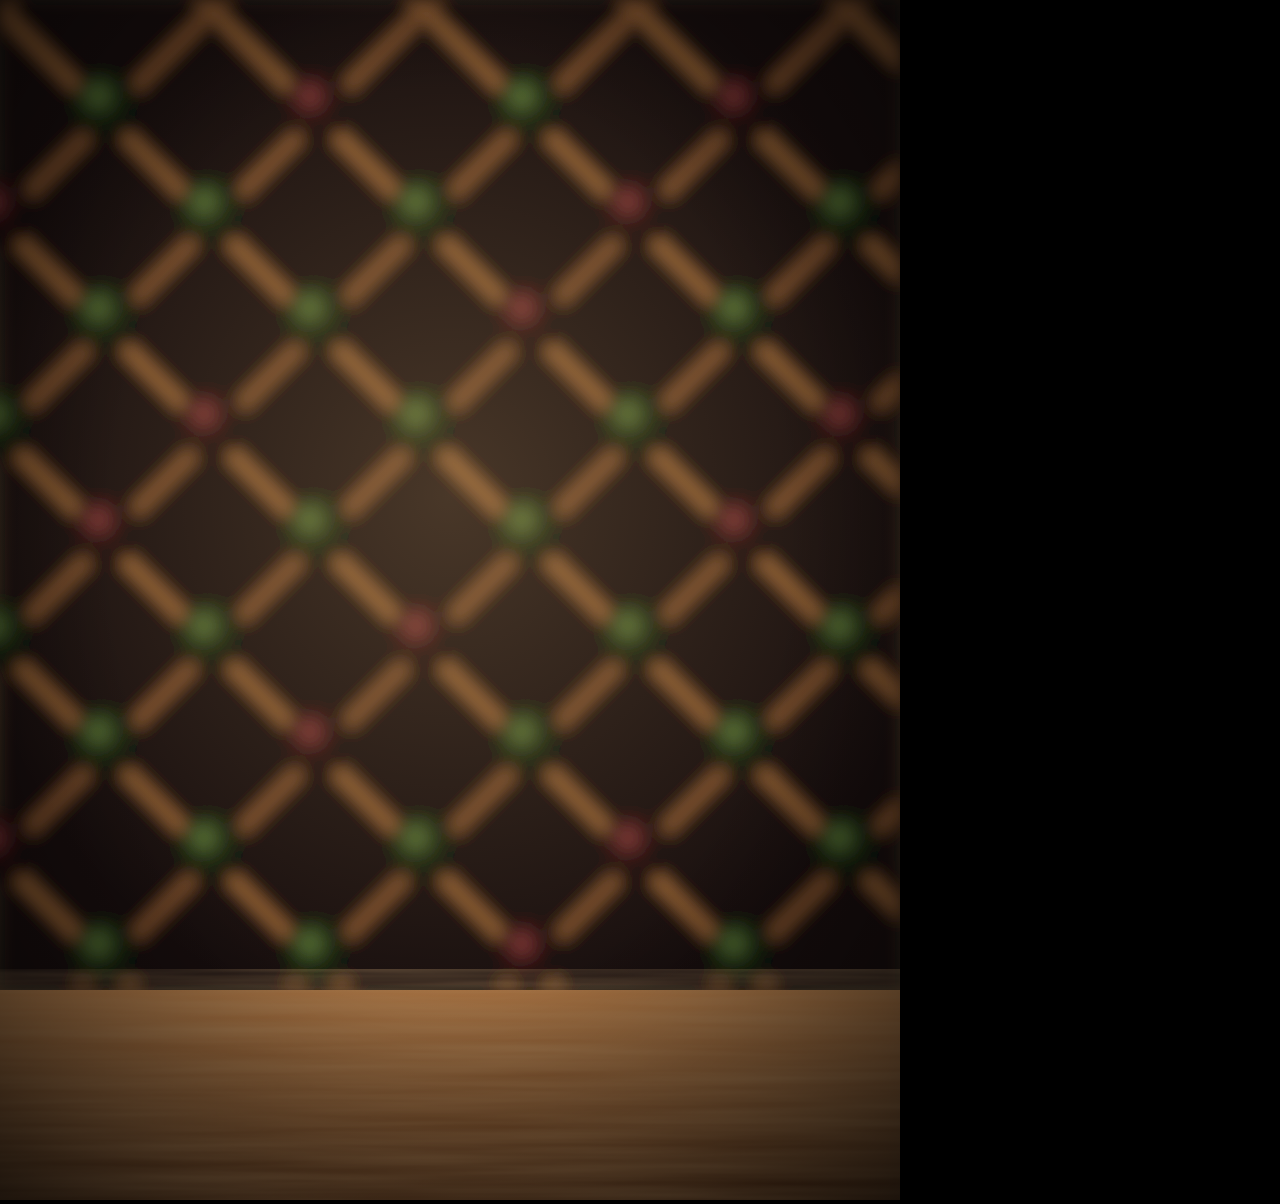
<file: outils/fonds/casier-bois.html>
<!doctype html><html><body style="margin:0;background:#000">
<svg width="900" height="1200" viewBox="0 0 900 1200" xmlns="http://www.w3.org/2000/svg">
<defs>
  <linearGradient id="fond" x1="0" y1="0" x2="0" y2="1"><stop offset="0" stop-color="#2a1a10"/><stop offset=".6" stop-color="#4a2e19"/><stop offset="1" stop-color="#1a100a"/></linearGradient>
  <radialGradient id="cul" cx="38%" cy="35%" r="65%"><stop offset="0" stop-color="#5d7a3a"/><stop offset=".45" stop-color="#1d2a12"/><stop offset="1" stop-color="#070a04"/></radialGradient>
  <radialGradient id="culR" cx="38%" cy="35%" r="65%"><stop offset="0" stop-color="#8a3a3a"/><stop offset=".45" stop-color="#2a0e10"/><stop offset="1" stop-color="#080304"/></radialGradient>
  <pattern id="losanges" width="150" height="150" patternUnits="userSpaceOnUse" patternTransform="rotate(45)">
    <rect width="150" height="150" fill="#140c07"/>
    <rect x="0" y="0" width="150" height="14" fill="#8a5a32"/><rect x="0" y="0" width="14" height="150" fill="#7a4e2a"/>
  </pattern>
  <radialGradient id="halo" cx="50%" cy="50%" r="55%"><stop offset="0" stop-color="#ffcf8a" stop-opacity=".22"/><stop offset="1" stop-color="#ffcf8a" stop-opacity="0"/></radialGradient>
  <filter id="flou"><feGaussianBlur stdDeviation="8"/></filter>
  <filter id="veines"><feTurbulence type="fractalNoise" baseFrequency=".003 .08" numOctaves="3" seed="5"/><feColorMatrix values="0 0 0 0 .4  0 0 0 0 .25  0 0 0 0 .12  0 0 0 .45 0"/></filter>
  <linearGradient id="plateau" x1="0" y1="0" x2="0" y2="1"><stop offset="0" stop-color="#a06b3c"/><stop offset="1" stop-color="#4a2c16"/></linearGradient>
  <radialGradient id="vignette" cx="50%" cy="45%" r="75%"><stop offset=".5" stop-color="#000" stop-opacity="0"/><stop offset="1" stop-color="#000" stop-opacity=".7"/></radialGradient>
</defs>
<rect width="900" height="1200" fill="url(#fond)"/>
<g filter="url(#flou)">
  <rect width="900" height="990" fill="url(#losanges)"/>
  <g>
    <circle cx="106" cy="106" r="34" fill="url(#cul)"/><circle cx="318" cy="106" r="34" fill="url(#culR)"/><circle cx="530" cy="106" r="34" fill="url(#cul)"/><circle cx="742" cy="106" r="34" fill="url(#culR)"/>
    <circle cx="0" cy="212" r="34" fill="url(#culR)"/><circle cx="212" cy="212" r="34" fill="url(#cul)"/><circle cx="424" cy="212" r="34" fill="url(#cul)"/><circle cx="636" cy="212" r="34" fill="url(#culR)"/><circle cx="848" cy="212" r="34" fill="url(#cul)"/>
    <circle cx="106" cy="318" r="34" fill="url(#cul)"/><circle cx="318" cy="318" r="34" fill="url(#cul)"/><circle cx="530" cy="318" r="34" fill="url(#culR)"/><circle cx="742" cy="318" r="34" fill="url(#cul)"/>
    <circle cx="0" cy="424" r="34" fill="url(#cul)"/><circle cx="212" cy="424" r="34" fill="url(#culR)"/><circle cx="424" cy="424" r="34" fill="url(#cul)"/><circle cx="636" cy="424" r="34" fill="url(#cul)"/><circle cx="848" cy="424" r="34" fill="url(#culR)"/>
    <circle cx="106" cy="530" r="34" fill="url(#culR)"/><circle cx="318" cy="530" r="34" fill="url(#cul)"/><circle cx="530" cy="530" r="34" fill="url(#cul)"/><circle cx="742" cy="530" r="34" fill="url(#culR)"/>
    <circle cx="0" cy="636" r="34" fill="url(#cul)"/><circle cx="212" cy="636" r="34" fill="url(#cul)"/><circle cx="424" cy="636" r="34" fill="url(#culR)"/><circle cx="636" cy="636" r="34" fill="url(#cul)"/><circle cx="848" cy="636" r="34" fill="url(#cul)"/>
    <circle cx="106" cy="742" r="34" fill="url(#cul)"/><circle cx="318" cy="742" r="34" fill="url(#culR)"/><circle cx="530" cy="742" r="34" fill="url(#cul)"/><circle cx="742" cy="742" r="34" fill="url(#cul)"/>
    <circle cx="0" cy="848" r="34" fill="url(#culR)"/><circle cx="212" cy="848" r="34" fill="url(#cul)"/><circle cx="424" cy="848" r="34" fill="url(#cul)"/><circle cx="636" cy="848" r="34" fill="url(#culR)"/><circle cx="848" cy="848" r="34" fill="url(#cul)"/>
    <circle cx="106" cy="954" r="34" fill="url(#cul)"/><circle cx="318" cy="954" r="34" fill="url(#cul)"/><circle cx="530" cy="954" r="34" fill="url(#culR)"/><circle cx="742" cy="954" r="34" fill="url(#cul)"/>
  </g>
</g>
<rect width="900" height="990" fill="url(#halo)"/>
<rect y="990" width="900" height="210" fill="url(#plateau)"/>
<rect y="990" width="900" height="210" filter="url(#veines)"/>
<rect width="900" height="1200" fill="url(#vignette)"/>
</svg></body></html>
</file>
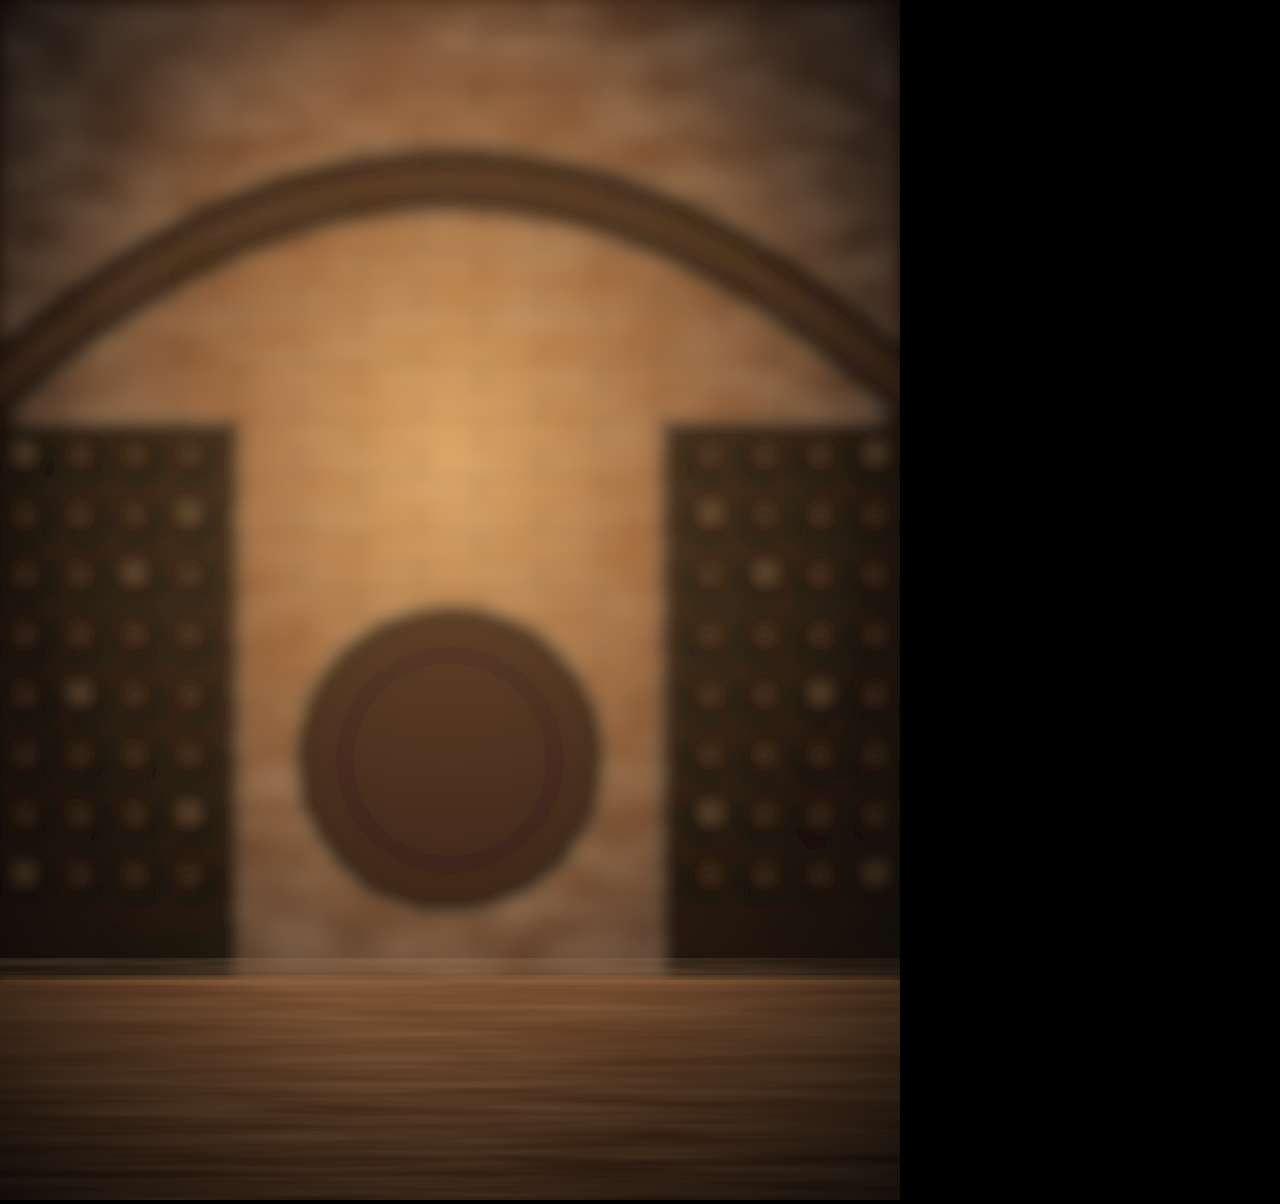
<file: outils/fonds/cave-voutee.html>
<!doctype html><html><body style="margin:0;background:#000">
<svg width="900" height="1200" viewBox="0 0 900 1200" xmlns="http://www.w3.org/2000/svg">
<defs>
  <radialGradient id="lumiere" cx="50%" cy="38%" r="70%"><stop offset="0" stop-color="#e2a35c"/><stop offset=".35" stop-color="#8a4f26"/><stop offset=".75" stop-color="#2e1a10"/><stop offset="1" stop-color="#120a06"/></radialGradient>
  <filter id="pierre" x="0" y="0" width="100%" height="100%"><feTurbulence type="fractalNoise" baseFrequency=".012 .03" numOctaves="4" seed="7"/><feColorMatrix values="0 0 0 0 .55  0 0 0 0 .38  0 0 0 0 .24  0 0 0 .55 0"/></filter>
  <radialGradient id="halo" cx="50%" cy="48%" r="50%"><stop offset="0" stop-color="#f0b46a" stop-opacity=".28"/><stop offset="1" stop-color="#f0b46a" stop-opacity="0"/></radialGradient>
  <filter id="flou"><feGaussianBlur stdDeviation="9"/></filter>
  <filter id="flou2"><feGaussianBlur stdDeviation="3"/></filter>
  <pattern id="briques" width="120" height="56" patternUnits="userSpaceOnUse"><rect width="120" height="56" fill="none"/><path d="M0 0.5h120M0 28.5h120M60 0v28M0 28v28M120 28v28" stroke="#1a0e08" stroke-width="3" opacity=".55"/></pattern>
  <radialGradient id="bouteilleFond" cx="40%" cy="40%" r="60%"><stop offset="0" stop-color="#6d4a2a"/><stop offset=".5" stop-color="#1b120b"/><stop offset="1" stop-color="#0b0705"/></radialGradient>
  <linearGradient id="bois" x1="0" y1="0" x2="0" y2="1"><stop offset="0" stop-color="#6e4325"/><stop offset="1" stop-color="#2b170b"/></linearGradient>
  <filter id="veines"><feTurbulence type="fractalNoise" baseFrequency=".004 .09" numOctaves="3" seed="2"/><feColorMatrix values="0 0 0 0 .35  0 0 0 0 .2  0 0 0 0 .1  0 0 0 .5 0"/></filter>
  <radialGradient id="vignette" cx="50%" cy="45%" r="75%"><stop offset=".55" stop-color="#000" stop-opacity="0"/><stop offset="1" stop-color="#000" stop-opacity=".75"/></radialGradient>
</defs>
<rect width="900" height="1200" fill="url(#lumiere)"/>
<g filter="url(#flou)">
  <rect width="900" height="980" filter="url(#pierre)"/>
  <rect width="900" height="980" fill="url(#briques)"/>
  <!-- voûte -->
  <path d="M-40 980 V420 Q450 -60 940 420 V980" fill="none" stroke="#24150c" stroke-width="70" opacity=".8"/>
  <path d="M-40 980 V420 Q450 -60 940 420 V980" fill="none" stroke="#b07a4a" stroke-width="6" opacity=".35"/>
  <!-- casiers latéraux : culs de bouteilles -->
  <g id="casier">
    <rect x="-10" y="420" width="250" height="560" fill="#1c110a" opacity=".85"/>
    <g fill="url(#bouteilleFond)">
      <circle cx="30" cy="460" r="22"/><circle cx="85" cy="460" r="22"/><circle cx="140" cy="460" r="22"/><circle cx="195" cy="460" r="22"/>
      <circle cx="30" cy="520" r="22"/><circle cx="85" cy="520" r="22"/><circle cx="140" cy="520" r="22"/><circle cx="195" cy="520" r="22"/>
      <circle cx="30" cy="580" r="22"/><circle cx="85" cy="580" r="22"/><circle cx="140" cy="580" r="22"/><circle cx="195" cy="580" r="22"/>
      <circle cx="30" cy="640" r="22"/><circle cx="85" cy="640" r="22"/><circle cx="140" cy="640" r="22"/><circle cx="195" cy="640" r="22"/>
      <circle cx="30" cy="700" r="22"/><circle cx="85" cy="700" r="22"/><circle cx="140" cy="700" r="22"/><circle cx="195" cy="700" r="22"/>
      <circle cx="30" cy="760" r="22"/><circle cx="85" cy="760" r="22"/><circle cx="140" cy="760" r="22"/><circle cx="195" cy="760" r="22"/>
      <circle cx="30" cy="820" r="22"/><circle cx="85" cy="820" r="22"/><circle cx="140" cy="820" r="22"/><circle cx="195" cy="820" r="22"/>
      <circle cx="30" cy="880" r="22"/><circle cx="85" cy="880" r="22"/><circle cx="140" cy="880" r="22"/><circle cx="195" cy="880" r="22"/>
    </g>
    <g fill="#f3c98a" opacity=".55"><circle cx="24" cy="452" r="4"/><circle cx="134" cy="572" r="4"/><circle cx="79" cy="692" r="4"/><circle cx="189" cy="812" r="4"/><circle cx="24" cy="872" r="4"/><circle cx="189" cy="512" r="4"/></g>
  </g>
  <use href="#casier" transform="translate(900 0) scale(-1 1)"/>
  <!-- tonneau du fond -->
  <ellipse cx="450" cy="760" rx="150" ry="150" fill="#3a2212"/>
  <ellipse cx="450" cy="760" rx="150" ry="150" fill="none" stroke="#120a05" stroke-width="10"/>
  <ellipse cx="450" cy="760" rx="105" ry="105" fill="none" stroke="#120a05" stroke-width="6" opacity=".7"/>
</g>
<!-- halo chaud derrière le sujet -->
<rect width="900" height="980" fill="url(#halo)"/>
<!-- plateau en bois où pose la bouteille -->
<rect y="980" width="900" height="220" fill="url(#bois)"/>
<rect y="980" width="900" height="220" filter="url(#veines)"/>
<rect y="976" width="900" height="8" fill="#9a6a40" opacity=".6" filter="url(#flou2)"/>
<rect width="900" height="1200" fill="url(#vignette)"/>
</svg></body></html>
</file>
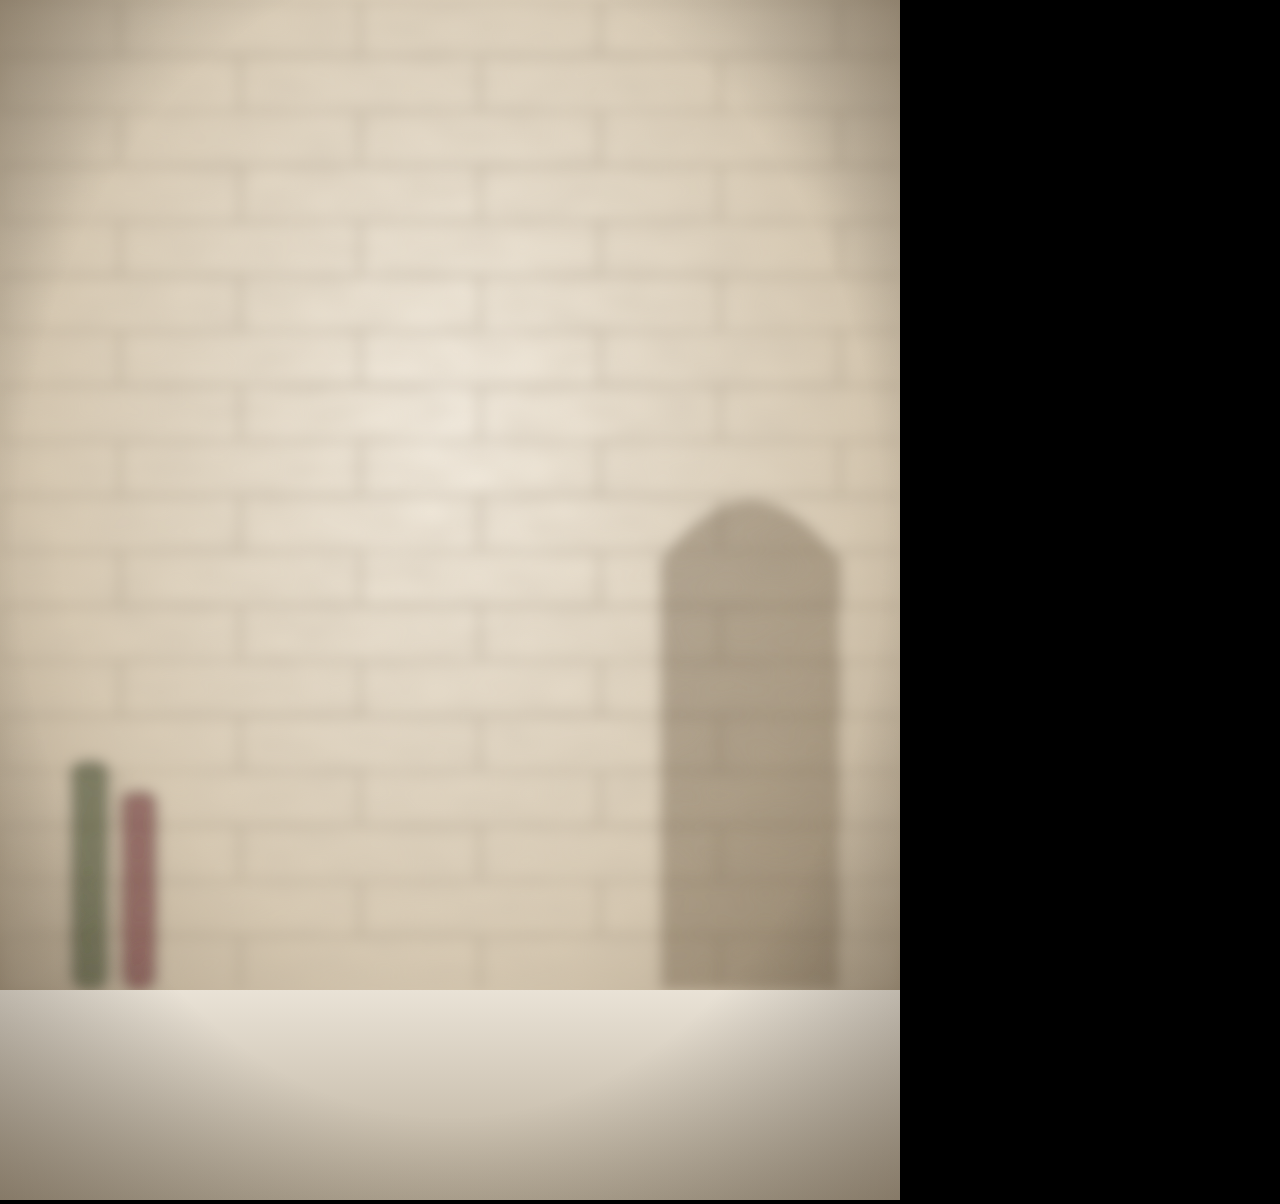
<file: outils/fonds/pierre-claire.html>
<!doctype html><html><body style="margin:0;background:#000">
<svg width="900" height="1200" viewBox="0 0 900 1200" xmlns="http://www.w3.org/2000/svg">
<defs>
  <radialGradient id="jour" cx="50%" cy="35%" r="75%"><stop offset="0" stop-color="#f6efe3"/><stop offset=".6" stop-color="#d8cab3"/><stop offset="1" stop-color="#9c8b72"/></radialGradient>
  <filter id="calcaire" x="0" y="0" width="100%" height="100%"><feTurbulence type="fractalNoise" baseFrequency=".02 .05" numOctaves="4" seed="11"/><feColorMatrix values="0 0 0 0 .55  0 0 0 0 .48  0 0 0 0 .38  0 0 0 .35 0"/></filter>
  <pattern id="appareil" width="240" height="110" patternUnits="userSpaceOnUse"><path d="M0 1h240M0 56h240M120 0v55M0 56v55M240 56v55" stroke="#8a7a62" stroke-width="3" opacity=".45"/></pattern>
  <filter id="flou"><feGaussianBlur stdDeviation="7"/></filter>
  <linearGradient id="table" x1="0" y1="0" x2="0" y2="1"><stop offset="0" stop-color="#e9e2d6"/><stop offset="1" stop-color="#b9ad99"/></linearGradient>
  <radialGradient id="vignette" cx="50%" cy="45%" r="80%"><stop offset=".6" stop-color="#000" stop-opacity="0"/><stop offset="1" stop-color="#3a2a18" stop-opacity=".45"/></radialGradient>
</defs>
<rect width="900" height="1200" fill="url(#jour)"/>
<g filter="url(#flou)">
  <rect width="900" height="990" filter="url(#calcaire)"/>
  <rect width="900" height="990" fill="url(#appareil)"/>
  <path d="M660 990 V560 q90 -120 180 0 V990" fill="#5d4a35" opacity=".35"/>
  <rect x="70" y="760" width="40" height="230" rx="14" fill="#2e3a1f" opacity=".5"/><rect x="120" y="790" width="38" height="200" rx="14" fill="#5a1c24" opacity=".5"/>
</g>
<rect y="990" width="900" height="210" fill="url(#table)"/>
<rect width="900" height="1200" fill="url(#vignette)"/>
</svg></body></html>
</file>
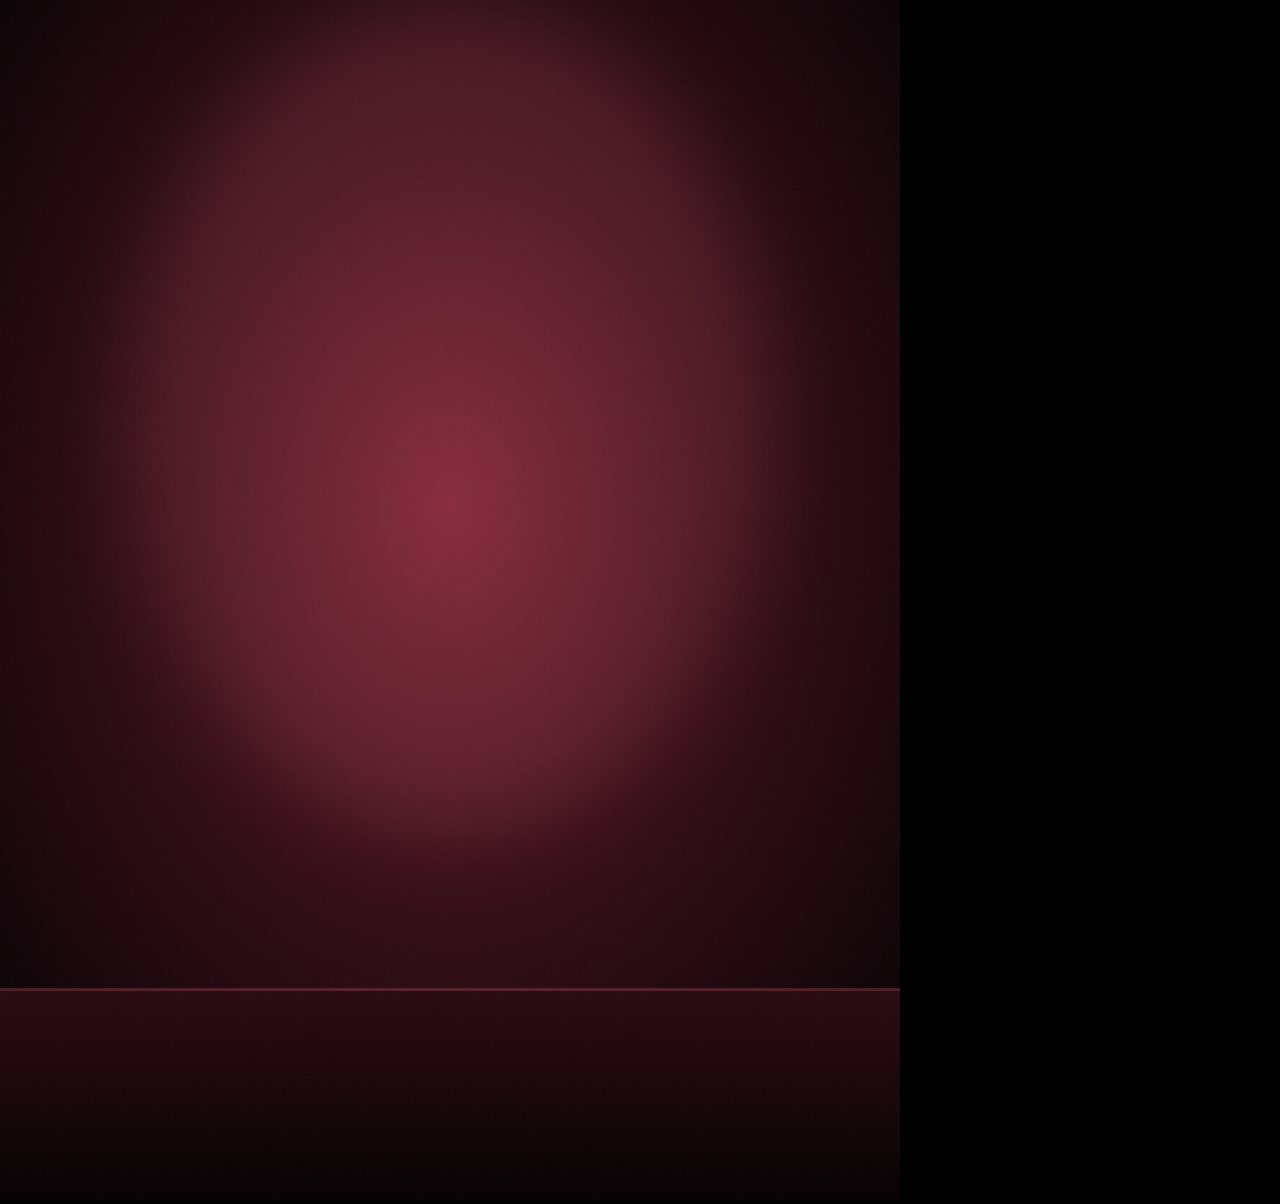
<file: outils/fonds/studio.html>
<!doctype html><html><body style="margin:0;background:#000">
<svg width="900" height="1200" viewBox="0 0 900 1200" xmlns="http://www.w3.org/2000/svg">
<defs>
  <radialGradient id="spot" cx="50%" cy="42%" r="65%"><stop offset="0" stop-color="#7a2335"/><stop offset=".45" stop-color="#3a0f19"/><stop offset="1" stop-color="#0c0306"/></radialGradient>
  <linearGradient id="sol" x1="0" y1="0" x2="0" y2="1"><stop offset="0" stop-color="#2a0a12"/><stop offset="1" stop-color="#050102"/></linearGradient>
  <filter id="flou"><feGaussianBlur stdDeviation="40"/></filter>
  <filter id="grain"><feTurbulence baseFrequency=".8" numOctaves="2" seed="9"/><feColorMatrix values="0 0 0 0 .5  0 0 0 0 .5  0 0 0 0 .5  0 0 0 .05 0"/></filter>
</defs>
<rect width="900" height="1200" fill="url(#spot)"/>
<ellipse cx="450" cy="420" rx="320" ry="420" fill="#c25a6c" opacity=".18" filter="url(#flou)"/>
<rect y="990" width="900" height="210" fill="url(#sol)"/>
<rect y="988" width="900" height="3" fill="#a04a5a" opacity=".35"/>
<rect width="900" height="1200" filter="url(#grain)"/>
</svg></body></html>
</file>
